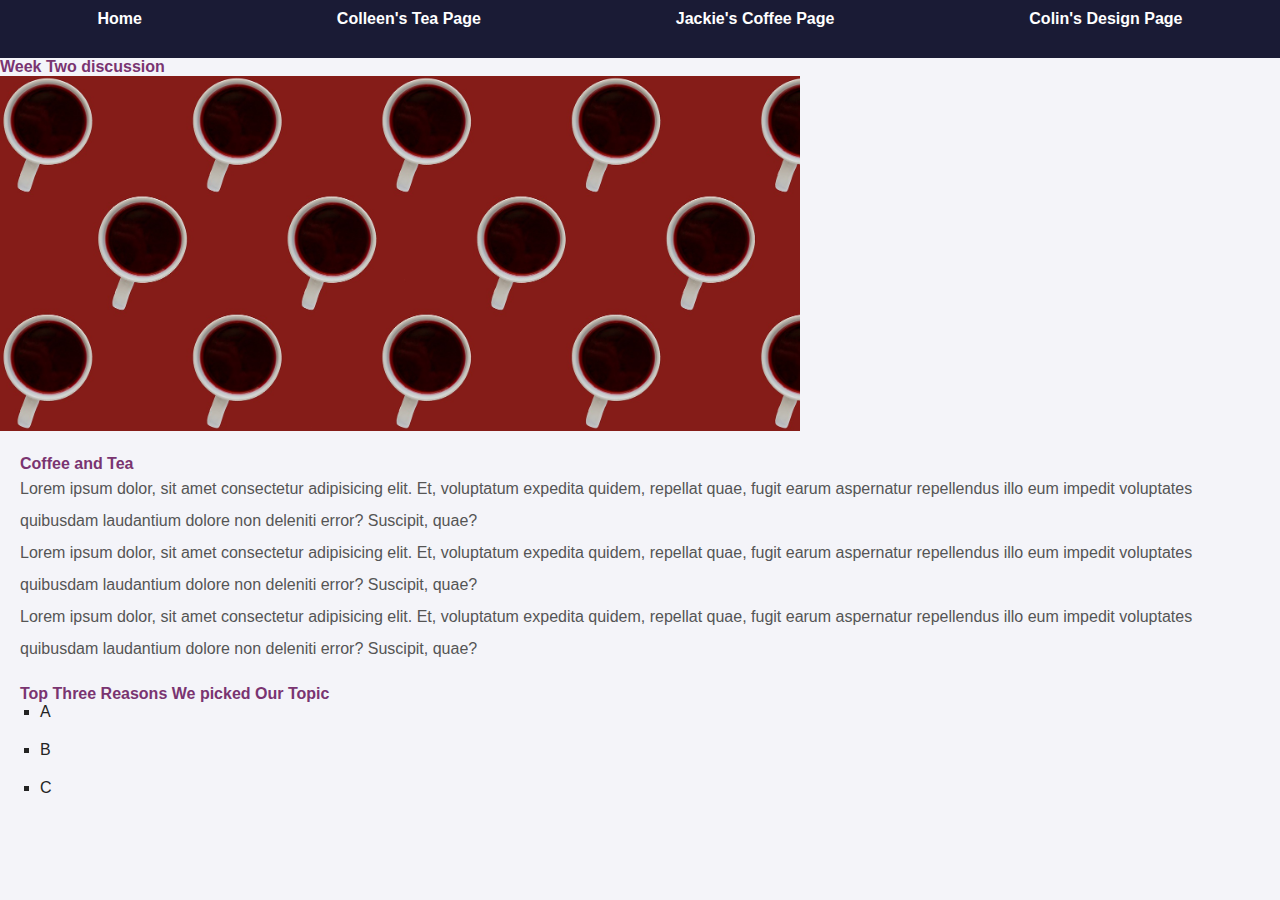
<file: index.html>
<!DOCTYPE html>
<html lang="en">
    <head>
        <meta charset="UTF-8">
        <meta http-equiv="X-UA-Compatible" content="IE=edge">
        <meta name="viewport" content="width=device-width, initial-scale=1.0">
        <link rel="stylesheet" href="css/reset.css">
        <link rel="stylesheet" href="css/style.css">
        <title>Page Title</title>
    </head>
<body>
    <header>
        <nav>
            <ul>
                <li><a href="index.html">Home</a></li>
                <li><a href="colleen.html">Colleen's Tea Page</a></li>
                <li><a href="jackie.html">Jackie's Coffee Page</a></li>
                <li><a href="ColinZhang.html">Colin's Design Page</a></li>
            </ul>
        </nav>
        <h1>Week Two discussion</h1>
        <img src = "images/cover_image.jpg" width="800" alt = "">
    </header>

    <main>
        <h2>Coffee and Tea</h2>
        <p> Lorem ipsum dolor, sit amet consectetur adipisicing elit. Et, voluptatum expedita quidem, repellat quae, fugit earum aspernatur repellendus illo eum impedit voluptates quibusdam laudantium dolore non deleniti error? Suscipit, quae?
        </p>
        <p> Lorem ipsum dolor, sit amet consectetur adipisicing elit. Et, voluptatum expedita quidem, repellat quae, fugit earum aspernatur repellendus illo eum impedit voluptates quibusdam laudantium dolore non deleniti error? Suscipit, quae?
        </p>
        <p> Lorem ipsum dolor, sit amet consectetur adipisicing elit. Et, voluptatum expedita quidem, repellat quae, fugit earum aspernatur repellendus illo eum impedit voluptates quibusdam laudantium dolore non deleniti error? Suscipit, quae?
        </p>
        <h3>Top Three Reasons We picked Our Topic</h3>
        <ul>
            <li>A</li>
            <li>B</li>
            <li>C</li>
        </ul>
    </main>

</body>
</html>
</file>
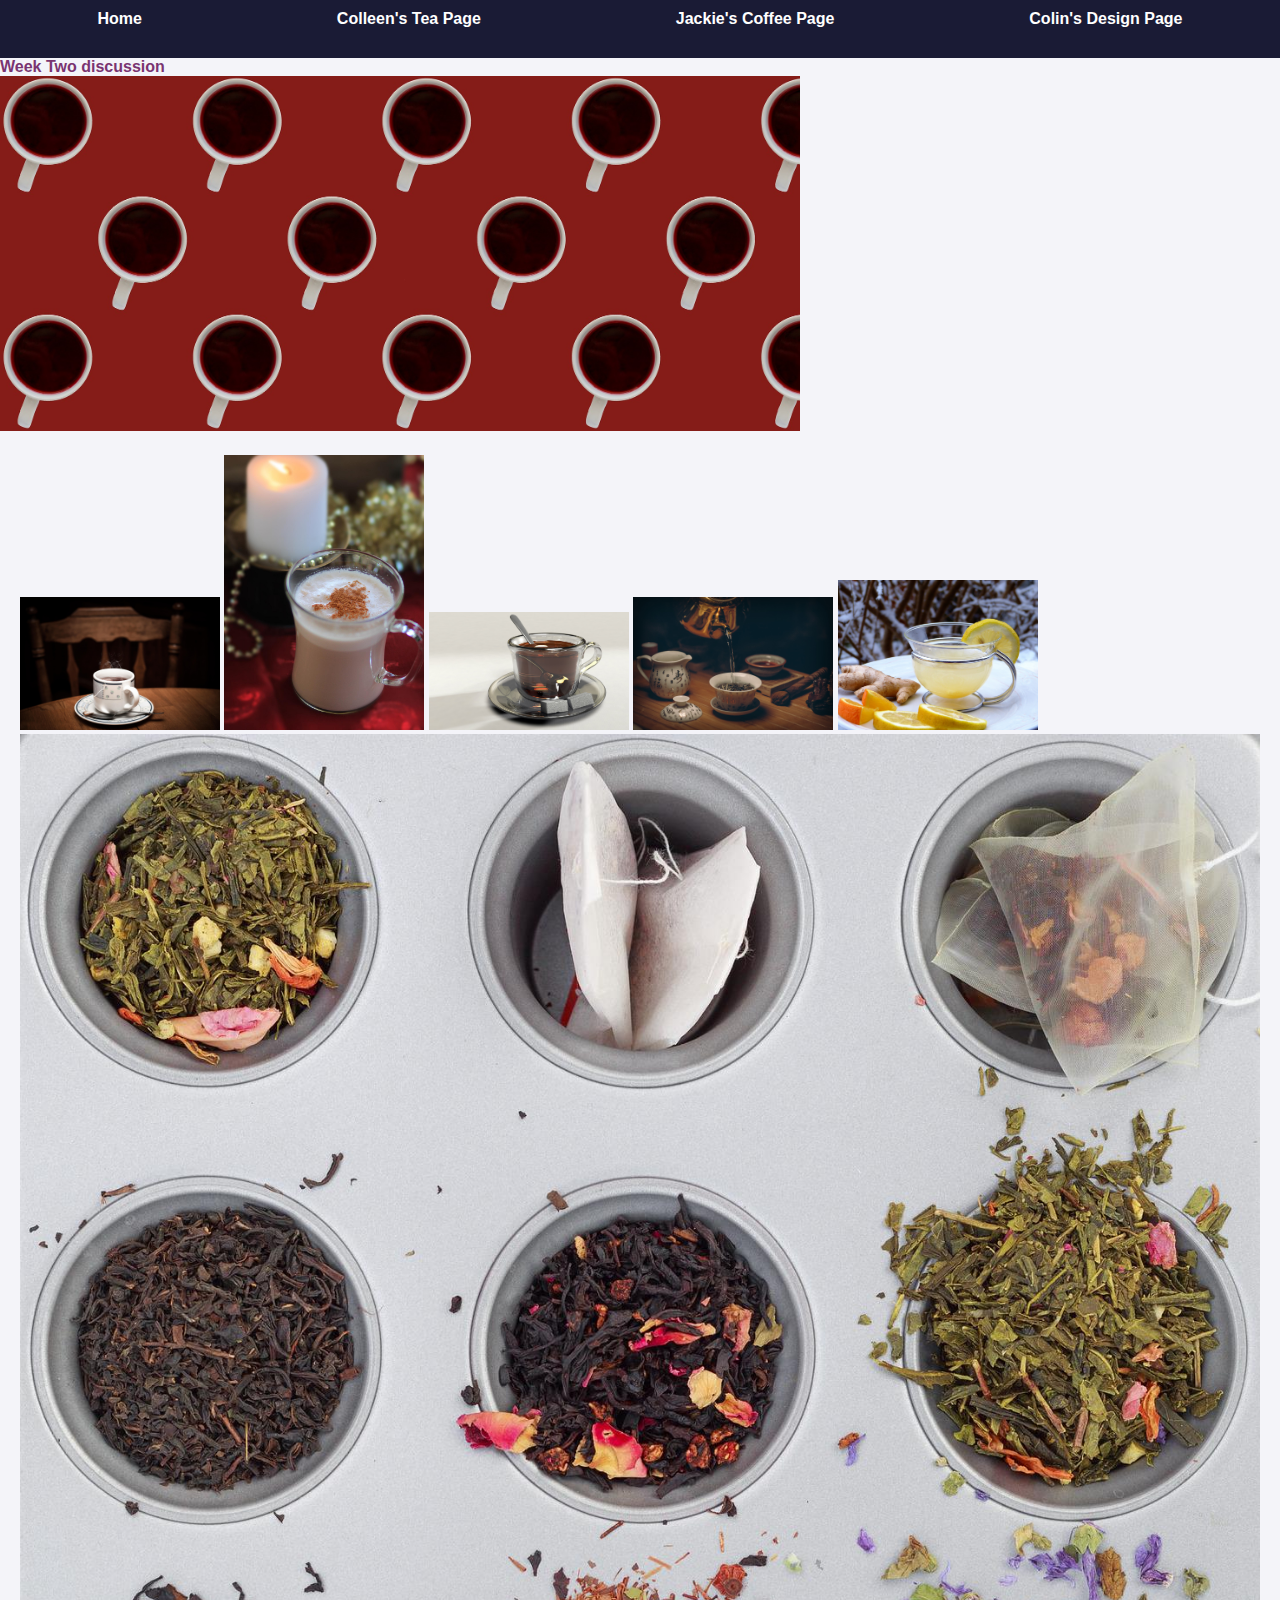
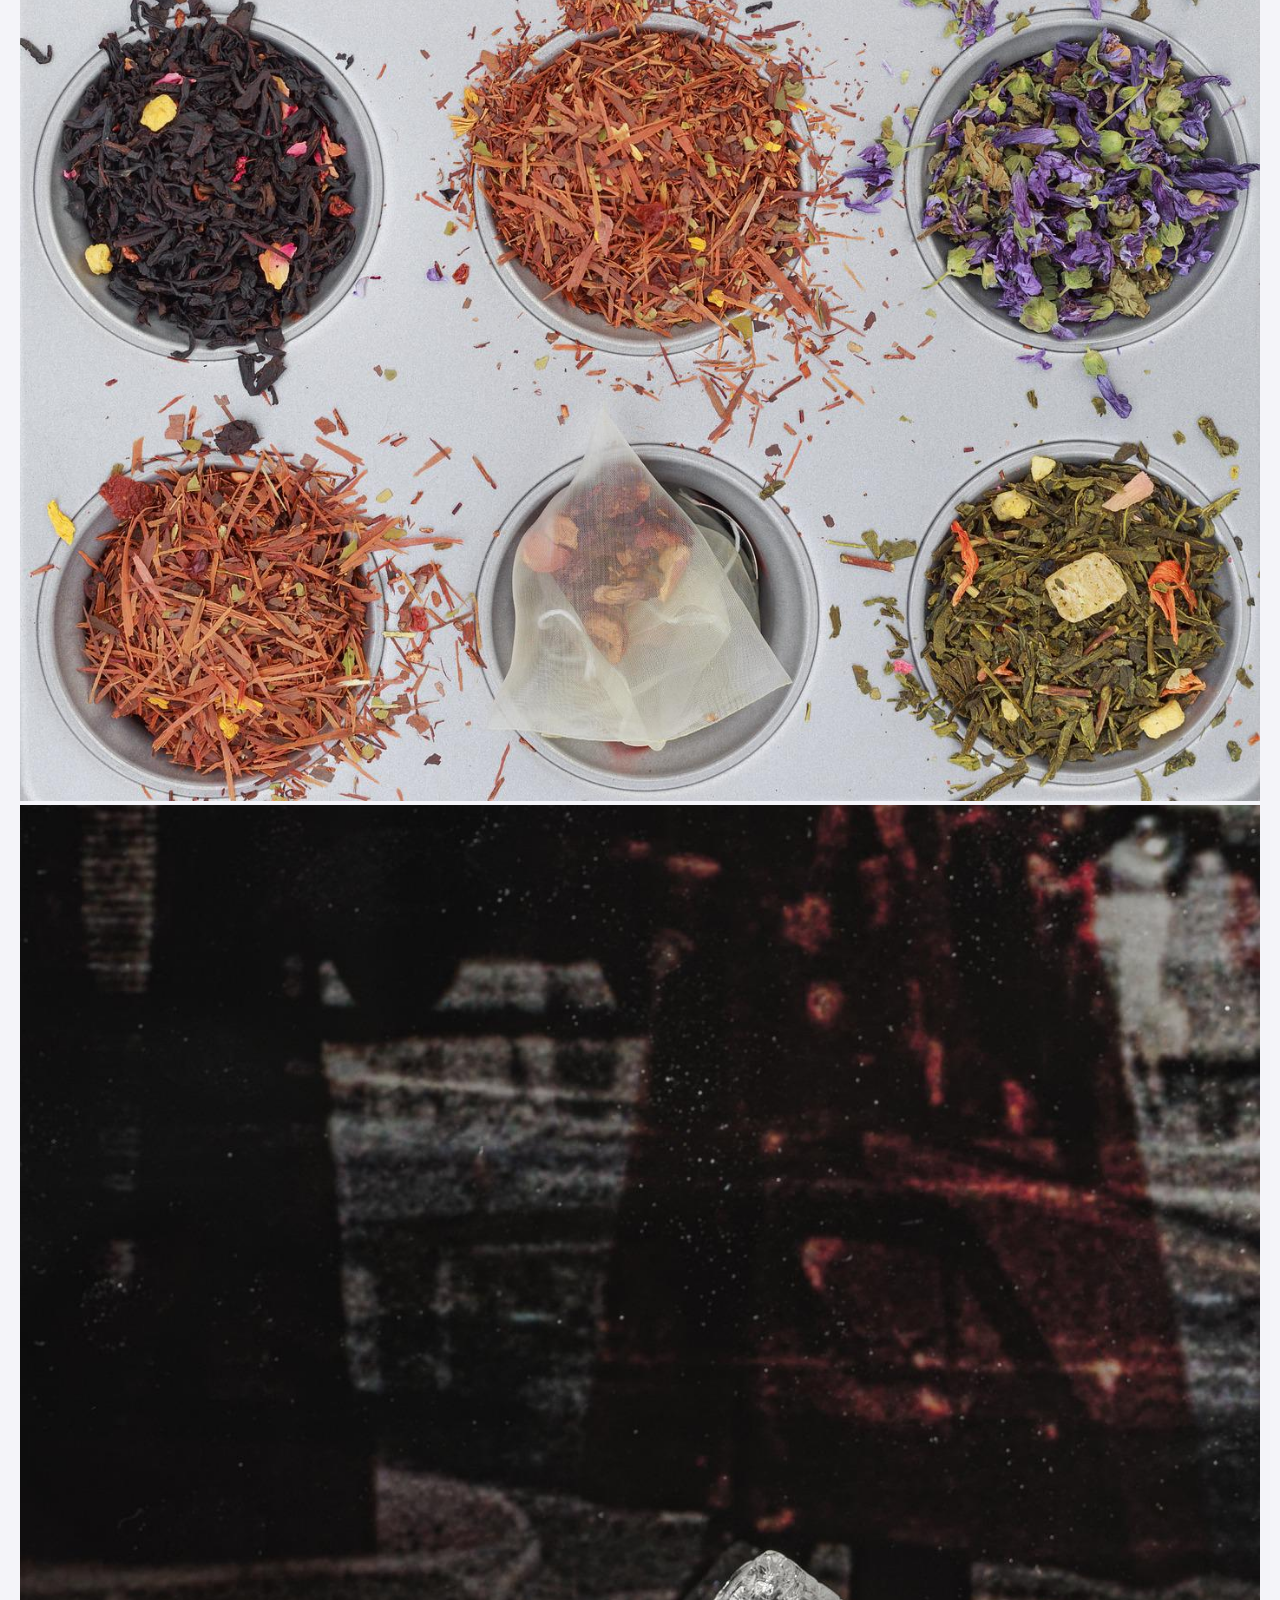
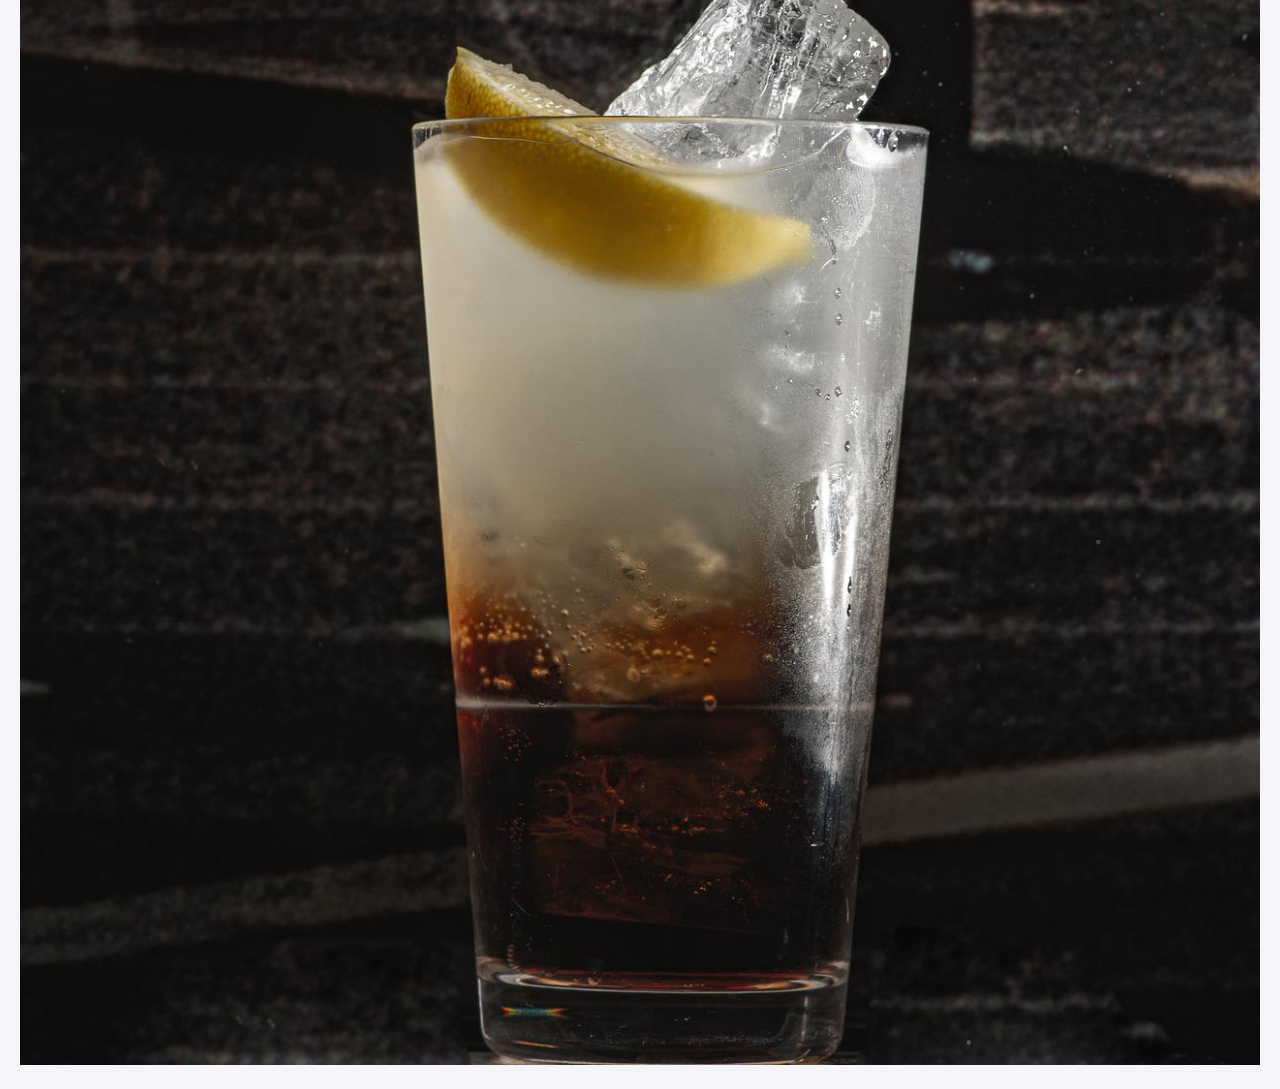
<file: colleen.html>
<!DOCTYPE html>
<html lang="en">
    <head>
        <meta charset="UTF-8">
        <meta http-equiv="X-UA-Compatible" content="IE=edge">
        <meta name="viewport" content="width=device-width, initial-scale=1.0">
        <link rel="stylesheet" href="css/reset.css">
        <link rel="stylesheet" href="css/style.css">
        <title>Page Title</title>
    </head>
<body>
    <header>
        <nav>
            <ul>
                <li><a href="index.html">Home</a></li>
                <li><a href="colleen.html">Colleen's Tea Page</a></li>
                <li><a href="jackie.html">Jackie's Coffee Page</a></li>
                <li><a href="ColinZhang.html">Colin's Design Page</a></li>
            </ul>
        </nav>
        <h1>Week Two discussion</h1>
        <img src = "images/cover_image.jpg" width="800" alt = "">
    </header>

    <main>
        <img src="images/black_tea.jpg" width = "200" alt="fancy tea mug with black_tea">
        <img src="images/chai_tea.jpg"  width = "200" alt="an indian chai">
        <img src="images/english_breakfast.jpg" width = "200" alt="a dark tea option">
        <img src="images/green_tea.jpg" width = "200" alt="a loose leaf green tea">
        <img src="images/lemon_ginger_tea.jpg" width = "200" alt="light tea with lemon and ginger">
        <img src="images/tea_collection.jpg" alt="collection of loose leaf tea">
        <img src="images/long_island_ice_tea.jpg" alt="a icy Long Island tea (alcoholic)">

    </main>
</body>
</html>
</file>
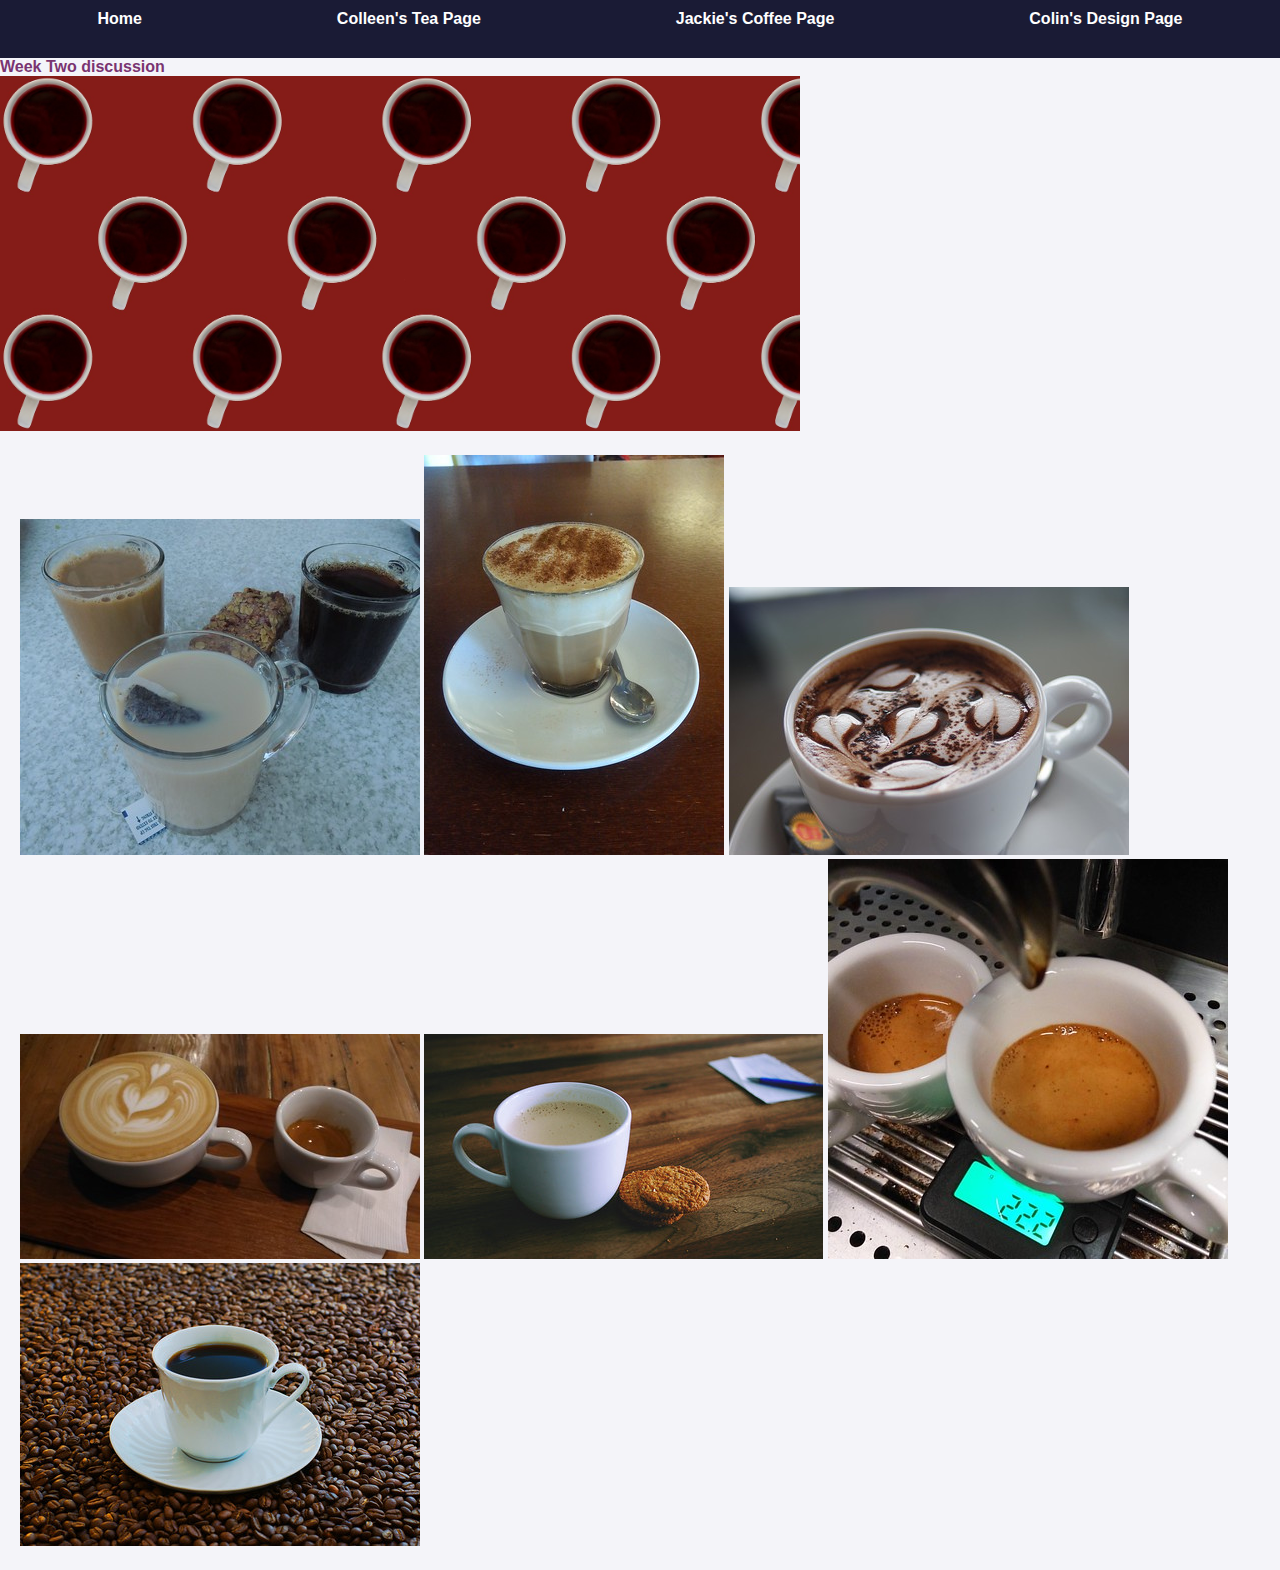
<file: jackie.html>
<!DOCTYPE html>
<html lang="en">
    <head>
        <meta charset="UTF-8">
        <meta http-equiv="X-UA-Compatible" content="IE=edge">
        <meta name="viewport" content="width=device-width, initial-scale=1.0">
        <link rel="stylesheet" href="css/reset.css">
        <link rel="stylesheet" href="css/style.css">
        <title>Page Title</title>
    </head>
<body>
    <header>
        <nav>
            <ul>
                <li><a href="index.html">Home</a></li>
                <li><a href="colleen.html">Colleen's Tea Page</a></li>
                <li><a href="jackie.html">Jackie's Coffee Page</a></li>
                <li><a href="ColinZhang.html">Colin's Design Page</a></li>
            </ul>
        </nav>
        <h1>Week Two discussion</h1>
        <img src = "images/cover_image.jpg" width="800" alt = "">
    </header>
    <main>
        <img src="images/coffee1.jpg" alt="3 cups of coffee one with cream, one without, and a cookie">
        <img src="images/coffee2.jpg" alt="flat white coffee with a small spoon on a saucer">
        <img src="images/coffee3.jpg" alt="cappuccino with small hearts drawn on the top in milk foam">
        <img src="images/coffee4.jpg" alt="two cups of coffee one is a large latte with a heart in the milk foam the other is a small shot of espresso">
        <img src="images/coffee5.jpg" alt="cup of hot coffee with lots of milk and three oatmeal cookies">
        <img src="images/coffee8.jpg" alt="two shots of espresso being extracted into small cups">
        <img src="images/coffee9.jpg" alt="cup of black coffee sitting on a bed of coffee beans">
       
    </main>
    
</body>
</html>
</file>
<file: css/style.css>
body {
    margin: 0;
    padding: 0;
    font-family: Arial, sans-serif;
    background-color: #f4f4f9; 
    color: #232323; 
}

/* Typography */
h1, h2, h3 {
    font-family: 'Roboto', sans-serif; 
    font-weight: bold;
    color: #7a3471;
}

p {
    color: #555; 
    line-height: 2; 
}

/* Links */
a {
    color: #3498db; 
    text-decoration: none;
}

a:hover {
    color: #2c3e50;
    text-decoration: underline; 
}

/* Navigation Bar */
nav {
    background-color: #1a1b35; 
    padding: 10px 0;
}

nav ul {
    display: flex;
    justify-content: space-around;
    list-style-type: none;
    margin: 0;
    padding: 0;
}

nav ul li a {
    color: #fff; 
    font-weight: bold;
    padding: 10px 20px;
    transition: background-color 0.3s ease;
}

nav ul li a:hover {
    background-color: #4192b1; 
    border-radius: 5px;
}

/* Main Content */
main {
    padding: 20px;
}

/* Footer */
footer {
    background-color: #333; 
    color: #fff; 
    text-align: center;
    padding: 15px 0;
    font-size: 0.9em;
}


ul {
    padding: 0;
    list-style-type: square; 
    margin-left: 20px; 
}

li {
    margin-bottom: 20px;
}

h3 {
    margin-top: 20px; 
}
</file>
